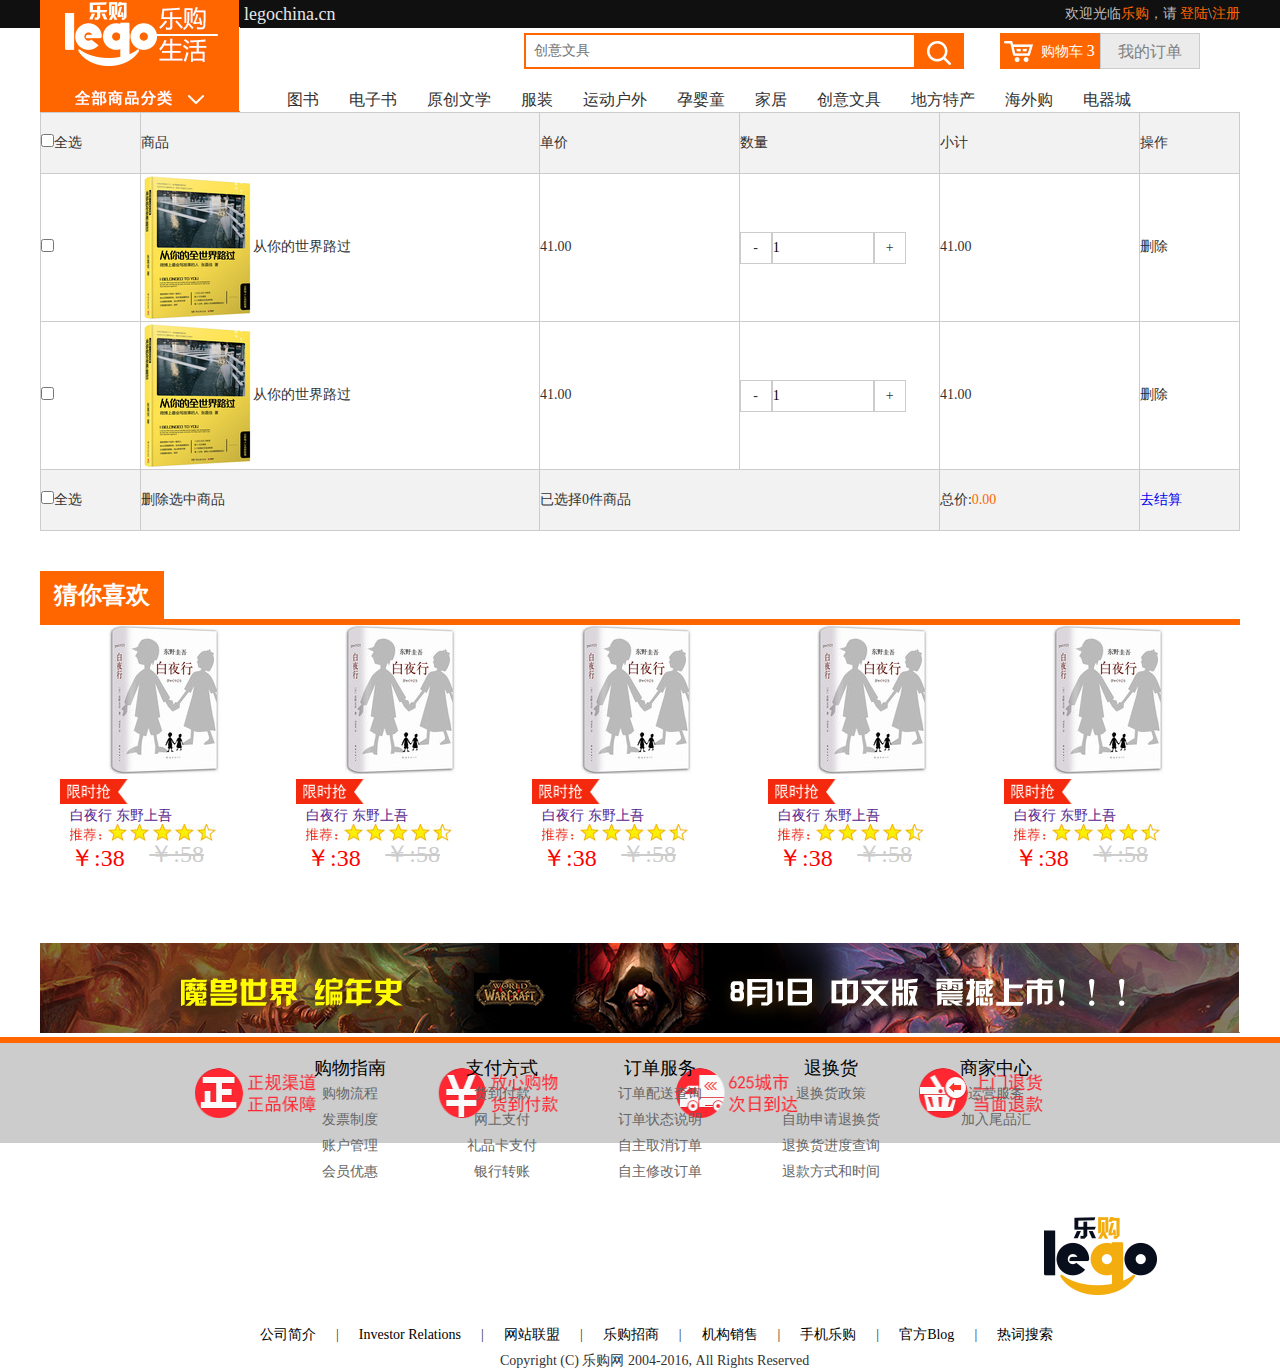
<file: shopcart.html>
<!DOCTYPE html>
<html lang="en">

<head>
    <meta charset="UTF-8">
    <meta name="viewport" content="width=device-width, initial-scale=1.0">
    <title>乐购商城-购物车页面

    </title>
    <!-- 引入重置样式 -->
    <link rel="stylesheet" href="./css/normalize.css">
    <!-- 引入公共样式 -->
    <link rel="stylesheet" href="./css/global.css">
    <!-- 引入放大镜的样式 -->
    <link rel="stylesheet" href="./css/magnifier.css">

    <!-- 引入当前文件样式 -->
    <!-- <link rel="stylesheet" href="./css/index.css"> -->
    <link rel="stylesheet" href="./css/shopcart.css">
    <style>

    </style>

</head>

<body style="margin-bottom: 100px;">
    <!-- 头部 -->
    <header>
        <div class="top">
            <div class="lg-container clearfix">
                <!-- logo -->
                <h1>
                    <a href="index.html">
                        <img src="./images/logo.jpg" alt="">
                    </a>
                </h1>
                <div class="txturl fl">
                    legochina.cn
                </div>
                <div class="logintxtbox fr">
                    欢迎光临<a href="#">乐购</a>，请 <a href="#">登陆</a>\<a href="#">注册</a>
                </div>
            </div>
        </div>
        <!-- 搜索区域 -->
        <div class="searchbox lg-container mt4 clearfix">
            <div class="cartorder fr">
                <a href="#" class="fl">购物车 <i>3</i></a>
                <a href="#" class="fl">我的订单</a>
            </div>
            <form action="#" class="fr">
                <input type="text" name="" class="fl" placeholder="创意文具">
                <input type="submit" value="" class="fl">
            </form>
        </div>
        <!-- 导航 -->
        <nav class="lg-container clearfix">
            <ul class="fr">
                <li><a href="#">图书</a></li>
                <li><a href="#">电子书</a></li>
                <li><a href="#">原创文学</a></li>
                <li><a href="#">服装</a></li>
                <li><a href="#">运动户外</a></li>
                <li><a href="#">孕婴童</a></li>
                <li><a href="#">家居</a></li>
                <li><a href="#">创意文具</a></li>
                <li><a href="#">地方特产</a></li>
                <li><a href="#">海外购</a></li>
                <li><a href="#">电器城</a></li>

            </ul>
        </nav>
    </header>
    <!-- 购物车区域 -->
    <section id="shopcartarea" class="lg-container">
        <table>
            <!-- 标题行 -->
            <thead>
                <tr>
                    <td width="100">
                        <input type="checkbox" class="selall">全选
                    </td>
                    <td width="400">
                        商品
                    </td>
                    <td width='200'>
                        单价
                    </td>
                    <td width="200">
                        数量
                    </td>
                    <td width="200">
                        小计
                    </td>
                    <td width="100">
                        操作
                    </td>
                </tr>
            </thead>
            <!-- 表格主体 -->
            <tbody>
                <tr>
                    <td>
                        <input type="checkbox" class="singlechk">
                    </td>
                    <td>
                        <img src="./images/index08_05.jpg" alt="">从你的世界路过
                    </td>
                    <td class="singleprice">
                        41.00
                    </td>
                    <td>
                        <a class="reducebtn fl">-</a>
                        <input type="text" value="1" class="count fl">
                        <a class="addbtn fl">+</a>
                    </td>
                    <td class="singleTotalPrice">
                        41.00
                    </td>
                    <td>
                        <a class="delbtn">删除</a>
                    </td>
                </tr>
                <tr>
                    <td>
                        <input type="checkbox" class="singlechk">
                    </td>
                    <td>
                        <img src="./images/index08_05.jpg" alt="">从你的世界路过
                    </td>
                    <td class="singleprice">
                        41.00
                    </td>
                    <td>
                        <a class="reducebtn fl">-</a>
                        <input type="text" value="1" class="count fl">
                        <a class="addbtn fl">+</a>
                    </td>
                    <td class="singleTotalPrice">
                        41.00
                    </td>
                    <td>
                        <a class="delbtn">删除</a>
                    </td>
                </tr>
            </tbody>
            <!-- 表格尾部 -->
            <tfoot>
                <tr>
                    <td>
                        <input type="checkbox" class="selall">全选
                    </td>
                    <td>
                        <a class="delallbtn">删除选中商品</a>
                    </td>
                    <td colspan="2">
                        已选择<span class="totalnum">0</span>件商品
                    </td>

                    <td>
                        总价:<span class="totalprice cf60">0.00</span>
                    </td>
                    <td>
                        <a href="#">去结算</a>
                    </td>
                </tr>
            </tfoot>
        </table>


    </section>
       <!-- 猜你喜欢 -->
       <section id="item" class="lg-container">
        <div class="brd6 title">
            <h3 class="f24 cfff tc">猜你喜欢</h3>
        </div>
        <div class="itemmiddle clearfix">
            <ul class="fr">
                <script>
                    for (let i = 0; i < 5; i++) {
                        document.write(`
                        <li><a href="">
                            <img src="./images/baiyexing.jpg" alt="">
                            <img src="./images/index05_18.jpg" alt="" style="width: 73px;height: 25px;">
                            <p class="ml10">白夜行  东野上吾</p>
                            <img src="./images/wujiaoxing_03.jpg" class="ml10">
                            <p class="cr f24 ml10">￥:38</p>
                            <del class="cc f24">￥:58</del></a>
                        </li>
                        `)

                    }
                </script>
            </ul>
            <div class="picture">
                <img src="./images/moshou_03.jpg" alt="">
            </div>
        </div>
    </section>
     <!-- 页尾 -->
     <footer>
        <hr>
        <div class="footertop tc clearfix container">
            <img src="./images/222_11.png">
            <img src="./images/222_13(1).png" alt="">
            <img src="./images/222_15.png" alt="">
            <img src="./images/222_17.png">
        </div>
        <div class="footermiddle fr tc clearfix">
            <ul>
                <li class="f18">购物指南</li>
                <li><a href="#">购物流程</a></li>
                <li><a href="#">发票制度</a></li>
                <li><a href="#">账户管理</a></li>
                <li><a href="#">会员优惠</a></li>
            </ul>
            <ul>
                <li class="f18">支付方式</li>
                <li><a href="#">货到付款</a></li>
                <li><a href="#">网上支付</a></li>
                <li><a href="#">礼品卡支付</a></li>
                <li><a href="#">银行转账</a></li>
            </ul>
            <ul>
                <li class="f18">订单服务</li>
                <li><a href="#">订单配送查询</a></li>
                <li><a href="#">订单状态说明</a></li>
                <li><a href="#">自主取消订单</a></li>
                <li><a href="#">自主修改订单</a></li>
            </ul>
            <ul>
                <li class="f18">退换货</li>
                <li><a href="#">退换货政策</a></li>
                <li><a href="#">自助申请退换货</a></li>
                <li><a href="#">退换货进度查询</a></li>
                <li><a href="#">退款方式和时间</a></li>
            </ul>
            <ul>
                <li class="f18">商家中心</li>
                <li><a href="#">运营服务</a></li>
                <li><a href="#">加入尾品汇</a></li>
            </ul>
            <img src="./images/logo_00.png" alt="">
        </div>
        <div class="footerbottom clearfix">
            <ul class="fr">
                <li><a href="#">公司简介</a></li>
                <li>|</li>
                <li><a href="#">Investor Relations</a></li>
                <li>|</li>
                <li><a href="#">网站联盟</a></li>
                <li>|</li>
                <li><a href="#">乐购招商</a></li>
                <li>|</li>
                <li><a href="#">机构销售</a></li>
                <li>|</li>
                <li><a href="#">手机乐购</a></li>
                <li>|</li>
                <li><a href="#">官方Blog</a></li>
                <li>|</li>
                <li><a href="#">热词搜索</a></li>
            </ul>
            <div>Copyright (C) 乐购网 2004-2016, All Rights Reserved</div>
        </div>
    </footer>






    <script src="./lib/jquery.min.js"></script>
    <script src="./js/shopcart.js"></script>




</body>

</html>
</file>
<file: css/global.css>
@charset "UTF-8";
body{
    font-family: SimHei;
    font-size: 14px;
    color: #333333;
}
*{
    margin: 0;
    padding: 0;
    border: 0;
    outline: none;
}
/* 版心 */
.lg-container{
  width: 1200px;
  margin: 0 auto;
}
.fl{
    float: left;
}
.fr{
    float: right;
}
.clearfix:after{
    content: "";
    height: 0;
    display: block;
    clear: both;
    zoom:1 ;
}
a{
    text-decoration: none;
}
ul{
   list-style: none; 
}
.mt4{
    margin-top: 4px;
}
.ml4{
    margin-left: 4px;
}
.m10{
    margin: 10px 10px;
}
.ml10{
    margin-left: 10px;
}
.m6{
    margin: 6px 10px;
}
.mt20{
    margin-top: 20px;
}
.mt10{
    margin-top: 10px;
}
.mt40{
    margin-top: 40px;
}
.mt70{
    margin-top: 70px;
}
.mb8{
    margin-bottom: 8px;
}
.mt4{
    margin-top: 4px;
}
.pl22{
    padding-left: 22px;
}
.pl10{
    padding-left: 10px;
}
.f24{
    font-size: 24px;
}
.f30{
    font-size: 30px;
}
.f18{
    font-size: 18px;
}
.f16{
    font-size: 16px;
}
.f14{
    font-size: 14px;
}
.f12{
    font-size: 12px;
}
.c42{
    color: #f4290d;
}
.cf60{
    color: #ff6600;
}
.cr{
    color: red;
}
.cc{
    color: #cccccc;
}
.cfff{
    color: #fff;;
}
.c66{
    color: #666666;
}
.c4d{
    color: #4d4d4d;
}
.c64{
    olor: #646464;
}
.c0{
    color: black;
}
.c80{
    color: #808080;
}
.c81{
    color: #818181;
}
.ca6{
    color: #a6a6a6;
}
.cf4{

    color: #f4b212;
}
.c34{
    color: #343434;
}
.c6c{
    color: #6c6c6c;
}
.c4c{
    color: #4c4c4c;
}
.fe{
    color: #fefefe;
}
.bgcf6{
    background-color: #ff6600;
}
.bgcfb3{
    background-color: #b3b3b3;
}
.c333{
    color: #333;;
}
.tl{
    text-indent: 10px;
}
.tc{
    text-align: center;
}
.cur{
    cursor: pointer;
}
.pad8{
    padding: 8px;
}
.brd6{
    border-bottom:6px solid #f60 ;
}
/* 头部*/
header{
    height: 112px;
}
header .top{
    height: 28px;
    line-height: 28px;
    background-color: #101010;
}
header .top div:first-child{
    position: relative;
}
/* logo */
header .top div:first-child{
    position: relative;
}
header .top h1{
    position: absolute;
    top: -20px;
}

header .top .txturl{
    color: #e6e6e6;
    font-size: 18px;
    text-indent: 204px;
}
header .top .logintxtbox{
    color: #bfbfbf;
}
header .top .logintxtbox a{
    color: #ff6600;
}
/* 搜索 */
header .searchbox{
    margin: 5px 0;
}
header .searchbox .cartorder a{
    text-align: center;
}
header .searchbox form{
    width: 440px;
	height: 36px;
	background-color: #ffffff;
    border: solid 2px #ff6600;
    box-sizing: border-box;
}
header .searchbox form input:first-child{
    width: 388px;
    height: 32px;
    text-indent: 8px;
}
/* 提交按钮 */
header .searchbox form input:last-child{
    width: 48px;
    height: 32px;
    cursor: pointer;
    background: url(../images/bgicon.png) no-repeat;
}
/*------------ 购物车和订单---------  */
header .searchbox .cartorder{
  width: 200px;
  height: 36px;
  margin-left: 36px;
}
header .searchbox .cartorder a{
    width: 100px;
    height: 36px;
    line-height: 36px;
    text-align: center;
}
/* 购物车 */
header .searchbox .cartorder a:first-child{
    text-indent: 36px;
    color: #ffffff;    
    background: url(../images/bgicon.png) no-repeat 0px -42px #ff6600;

}
header .searchbox .cartorder a:first-child i{
    font-style: normal;
    font-size: 16px;
}
header .searchbox .cartorder a:last-child{
    color: #808080;
    font-size: 16px;
    background-color: #ebebeb;
    border: solid 1px #cccccc;
    width: 100px;         
    box-sizing: border-box;
}
/* 导航栏 */
header nav ul{
    margin-right: 109px;
    margin-top: 14px;
}
header nav ul li{
    float: left;
    line-height: 24px;
    margin-left: 30px;
    font-size: 16px;
}
header nav ul li a{
    color: #323232;
}
/* banner区域 */
#banner{
    height: 420px;
    /* background-color:skyblue; */
}
/* 左边的ul */
#banner .list{
    width: 200px;
    height: 420px;
    background-color: #ccc;
    position: relative; 
}
#banner .list li{
    line-height: 28px;
}

 #banner .list li:hover .menu{
    display: block;
} 

#banner .list li .menu{
    position: absolute;
    left: 200px;
    top: 0;
    width: 580px;
    height: 420px;
    background-color: #fff;
    display: none;
    border: 1px solid #f60;
    z-index: 101;
}
#banner .list li p:hover{
    width: 180px;
    background-color: #ffffff;
    border-color: #f60;
    border-right:0 ;
}

#banner .list li p{
    position: relative;
    z-index: 102;
    border: solid 1px transparent;
    padding-left: 20px;
}
#banner .list li a{
    color: #1a1a1a;
    font-family: MicrosoftYaHei;
} 
#banner .list li div li{
   float: left;
   margin-left: 36px;
}
#banner .list li .menu .box li:first-child{
    margin-left: 36px;
 }
#banner .list li .menu .box li{
   margin: 0 10px;
}
#banner .list li .menu span{
    margin:0 36px;
    color: #ff6600;
    margin-bottom: 6px;
 } 


/* 右边的轮播 */
#banner .slidebox{
    width: 1000px;
    height: 420px;
}

/* 回到顶部样式 */
#onlinechat{
    width: 30px;
	height: 50px;
    position: fixed;
    top:70%;
    right: 20px;
}
#onlinechat a{
    display: none;
}
/* 楼层卷动 */
.floornav{
    position: fixed;
    top: 50%;
    
    margin-top: -100px;
    left: 50%;
    margin-left: -670px;
    width: 40px;
    height: 200px;
    
}
.floornav ul{
    background-color: #F2F2F2;
}
.floornav ul li{
    padding-left: 40px;
    height: 40px;
    background: url(../images/fix_box_icon_160622.png) no-repeat;
    overflow: hidden;
    text-align: center;
    line-height: 40px;
    color: #fff;
}
.floornav ul li.bg2{
   background-position-y:-80px ;
}
.floornav ul li.bg3{
    background-position-y:-160px ;
 }
 .floornav ul li.bg4{
    background-position-y:-200px ;
 }
 .floornav ul li.bg5{
    background-position-y:-320px ;
 }
/* 顶部下滑固定 */
.searchboxs{
    position: fixed;
    top: 0;
    left: 0;
    z-index: 99999;
    display: none;
}
header .searchboxs{
    width: 100%;
    height: 50px;
    line-height: 50px;
    background-color: yellow;
}
header .searchboxs img{
    width: 100px;
    height: 50px;
    margin-left: 300px;
}
header .searchboxs form{
    width: 440px;
    height: 36px;
    margin: 8px 280px 8px 0;
	background-color: #ffffff;
    border: solid 2px #ff6600;
    box-sizing: border-box;
}
header .searchboxs form input:first-child{
    width: 388px;
    height: 32px;
    text-indent: 8px;
}
/* 提交按钮 */
header .searchboxs form input:last-child{
    width: 48px;
    height: 32px;
    cursor: pointer;
    background: url(../images/bgicon.png) no-repeat;
}
header .searchboxs .cartorder{
    width: 200px;
    height: 36px;
    margin-left: 36px;
  }
/* 顶部下滑固定------------结束 */
/* 页尾 */
footer{
    position: relative;
}
.footertop{
    height: 100px;
    background-color: #ccc;
    border-top: 6px solid #ff6600;
}
.footertop img{
    width: 127px;
    height: 50px;
    margin: 25px 76px 25px 34px;
}
.footermiddle{
    position: absolute;
    left: 274px;
    bottom: -200px;
}
.footermiddle ul{
    float: left;
    margin: 40px 40px;
}
.footermiddle ul li{
    line-height: 26px;
    color: #000000;
}
.footermiddle ul li a{
    color: #666666;
}
.footermiddle img{
    margin: 40px 40px;
}
.footerbottom{
    position: absolute;
    left: 250px;
    bottom: -200px;
    /* margin-top: 26px; */
}
.footerbottom ul li{
    float: left;
    margin: 0 10px;
}
.footerbottom ul li a{
    color: #000000;
}
.footerbottom div{
    position: absolute;
    top: 26px;
    left: inherit;
    /* margin: 0px 208px; */
}
</file>
<file: css/magnifier.css>
@charset "utf-8";
*{
	margin: 0;
	padding: 0;
}
ul li{
	list-style: none;
}
img{
	border: 0;
}
/* 垂直居中 */
.small-img{
	display: flex;
	align-items:center;
	justify-content: center;
}
.clearfix:before,
.clearfix:after{
  display: table;
  line-height: 0;
  content: "";
}
.magnifier{
	width: 500px;
	position: relative;
	margin-left: 20px;
}
.magnifier-container{
	width: 500px;
	height: 500px;
	overflow: hidden;
	position: relative;
	border: 1px solid #ddd;
}
.move-view{
	width: 100px;
	height: 100px;
	position: absolute;
	background-image: url('../images/move-box.png');
}
.images-cover{
	height: 100%;
	width: 100%;
	position: relative;
}
.images-cover img{
	position: absolute;
}
.magnifier-assembly{
	height: 92px;
	overflow: hidden;
	position: relative;
	padding-left: 30px;
	padding-right: 30px;
}
.magnifier-btn{
	position: absolute;
	font-family: "宋体";
	width: 100%;
	top: 50%;
	left: 0;
	margin-top: -40px;
}
.magnifier-btn span{
	line-height: 80px;
	height: 80px;
	width: 20px;
	background-color: #6e6e6e;
	color: #fff;
	display: block;
	z-index: 9998;
	text-align: center;
	font-size: 20px;
	cursor: pointer;
	border-radius: 3px;
}
.magnifier-btn .magnifier-btn-left{
	float: left;
}
.magnifier-btn .magnifier-btn-right{
	float: right;
}
.magnifier-line{
	position: relative;
	overflow: hidden;
	height: 92px;
}
.magnifier-line ul{
	display: block;
	font-size: 0;
	width: 10000%;
	position: absolute;
	left: 0;
	z-index: 9997;
}
.magnifier-line li{
	float: left;
	width: 100px;
	cursor: pointer;
}
.magnifier-line ul > .active .small-img{
	border-color: #bbb;
}
.small-img{
	height: 78px;
	padding: 1px;
	margin: 5px;
	overflow: hidden;
	border: 1px solid #ddd;
	text-align: center;
}
.small-img img{
	max-width: 100%;
	max-height: 100%;
}
.magnifier-view{
	width: 100%;
	height: 100%;
	position: absolute;
	right: -105%;
	top: 0;
	z-index: 9999;
	background-color: #fff;
	display: none;
	overflow: hidden;
}
.magnifier-view img{
	display: block;
}
.animation03{
	transition: all 0.3s ease-in 0.1s;
	-ms-transition: all 0.3s ease-in 0.1s;
	-moz-transition: all 0.3s ease-in 0.1s;
	-webkit-transition: all 0.3s ease-in 0.1s;
	-o-transition: all 0.3s ease-in 0.1s;
}
</file>
<file: css/index.css>
/* 今日推荐 */

#recommend hr{
    width: 1200px;
	height: 6px;
	background-color: #ff6600;
}
#recommend .re-com{
    width: 1188px;
    height: 500px;
    text-align: center;
    margin-left: 4px;
    border: 1px solid #ff6600;
    border-top: transparent;
}
#recommend .re-com ul li{
    width: 196px;
    height: 248px;
    float: left;
    border: 1px solid #ff6600;
}
#recommend .re-com ul li img:first{
    width: 150px;
	height: 150px;
}
#recommend .re-com ul li img:not(:first-child){
    float: left;
    width: 73px;
	height: 25px;
}
#recommend .re-com ul li p{
    float: left; 
}

/*电子书  */
#ebook{
    position: relative;
}
#ebook .ebooktop{
    position: relative;
}
#ebook .ebooktop ul{
    position: absolute;
    top: -4px;
    right: 296px;
}
#ebook .ebooktop ul li{
    width: 98px;
    height: 34px;
    line-height: 34px;
    float:left;
    margin-right: 0;
    font-size: 18px;
    color: #333333;
}
#ebook .ebooktop ul li.active{
    color: #fff;
    background-color: #ff6600;
}
#ebook hr{
    width: 904px;
	height: 6px;
	background-color: #ff6600;
}
/* 左边部分 */
#ebook .ebookleft{
    display: none;
}
#ebook .cur{
    display: block;
}
#ebook .ebookleft .title{
    width: 238px;
	height: 440px;
	background-color: #dff2d4;
}
#ebook .ebookleft .title ul {
    float: left;
    margin:18px 5px 0;
}
#ebook .ebookleft .title ul li{
    margin-top: 14px;
}
#ebook .ebookleft .title ul li a{
    color: #333333;
}
#ebook .ebookleft{
    position: relative; 
}
#ebook .ebookleft .lunbo{
    width: 666px;
    height: 434px;
    position: absolute;
    top: 0px;
    left: 238px;
}
#ebook .ebookleft .lunbo>ul>li{
    float: left;
    width: 166px;
    height: 220px;
    border-left:2px solid #ccc;
    border-bottom:2px solid #ccc; 
    box-sizing: border-box;
}
#ebook .ebookleft .lunbo ul li:first-child{
    width: 332px;
}
#ebook .ebookleft .lunbo > ul > li:nth-child(3),
#ebook .ebookleft .lunbo > ul > li:nth-child(7){
    border-right:1px solid #ccc ;
}
#ebook .ebookleft .lunbo > ul > li:nth-child(4n) {
    border-right: 2px solid #ccc;
}
#ebook .ebookleft .lunbo .book{
    position: relative;
}
#ebook .ebookleft .lunbo .book p{
    line-height: 20px;
}
#ebook .ebookleft .lunbo .book del{
    position: absolute;
    left: 40px;
    bottom: 13px;
}
/* 电子书右边部分 */
#ebook .ebookright{
    width: 280px;
    height: 440px;
    border: 2px solid #cccc;   
    position: absolute;
    bottom: 2px;
    right: 0px;
}
#ebook .ebookright h3{
    color: #808080;
    line-height: 38px;
}
#ebook .ebookright ul{
    position: relative;
}
#ebook .ebookright ul li{
    line-height: 40px;
    border-bottom: 2px solid #cccc;
}
#ebook .ebookright ul li:last-child{
   border: 0;
}
#ebook .ebookright ul li span{
    position: absolute;
    left: 10px;
}
#ebook .ebookright ul li div p{
    line-height: 20px;
}
#ebook .ebookright ul li div{
    display: none;
}
#ebook .ebookright ul li div.cur{
    display: block;
}
#ebook .ebookright ul li .ftitle{
    display: none;
}
/* 服装部分 */
/* 服装交互 */
#cloth .clothbottom{
    display: none;
}
#cloth .clothbottom.cur{
    display: block;
}
#cloth{
    position: relative;
}
.clothtop ul li {
    width: 98px;
    height: 34px;
    line-height: 34px;
    float: left;
    margin-right: 0;
    font-size: 18px;
    color: #333333;
}
.clothtop ul{
    position: absolute;
    top: -4px;
    right: 0px;
}
.clothtop ul li.active{
    color: #fff;
    background-color: #ff6600;
}

/* 标题以下部分 */
.clothbottom .ltitle{
    width: 238px;
	height: 520px;
    background-color: #dff2d4;
}
 .clothbottom .ltitle ul{
    float: left;
   margin: 12px 28px 0 0;
}
 .clothbottom .ltitle ul li{
    line-height: 30px;
}
 .clothbottom .ltitle ul li:not(:first-child){
    margin-top: 14px;
}
 .clothbottom .ltitle ul li a{
    color: #333333;
}
/* 轮播中间那一部分 */
.clothbottom{
    position: relative;
}
.clothmiddle .tbox{
    position: absolute;
    left: 238px;
    top: 0;
}
.clothmiddle .tbox li{
    width: 175px;
    height: 342px;
    float: left;
    border:1px solid #cccccc;
}
.clothmiddle .tbox li:first-child{
    width: 424px;
	height: 342px;
	background-color: #838383;
	border: solid 2px #cccccc;
}
.clothmiddle .tbox li:last-child{
    border-right: 2px solid #cccc;
}
/* 中间 */
.clothmiddle .mbox{
    position: absolute;
    top: 342px;
    left: 239px; 
}
.clothmiddle .mbox li{
    width: 175px;
    height: 178px;
    float: left;
    border: 1px solid #cccccc;
    border-bottom: 2px solid #cccc;

}   
.clothmiddle .mbox li:first-child{
    width: 424px;
}
.clothmiddle .mbox li:last-child{
    border-right: 2px solid #cccc;
}
/* 底部 */
.bbox{  
    position: absolute; 
    bottom: -42px;
    left: 0;
}
.bbox li{
    width: 110px;
    height: 40px;
    float: left;
  
     margin: 0 9px;
}
.bbox li img{
    width: 110px;
    height: 40px;
}

/* 户外运动 */
#sport{
    position: relative;
}
/* 户外运动交互 */
#sport .clothbottom{
    display: none;
}
#sport .cur{
    display: block;
}
/* 童装*/
#childcloth{
    position: relative;
}
/* 户外运动交互 */
#childcloth .clothbottom{
    display: none;
}
#childcloth .cur{
    display: block;
}
/* 家居日用 */
.total{
    position: relative;
}
#house .total .lefthouse img{
    width: 484px;
	height: 498px;
    border: solid 2px #cccccc;
    border-bottom:none
}
#house .total .righthouse ul:first-child{
    position: absolute;
    top: 0px;
    right: 0px;
    box-sizing: border-box;
}
#house .total .righthouse ul:first-child li{
    float: left;
    border: solid 1px #cccccc;
}
#house .total .righthouse ul:first-child li img{
    width: 176px;
    height: 340px;
}
#house .total .righthouse ul:first-child li:last-child{
    border-right: solid 2px #cccccc;
}
#house .total .righthouse ul:last-child{
    position: absolute;
    bottom: 3px;
    right: 0;
}
#house .total .righthouse ul:last-child li{
    float: left;
    border: solid 1px #cccccc;
    border-bottom: solid 2px #cccccc;
}
#house .total .righthouse ul:last-child li:last-child{
    border-right: solid 2px #cccccc;
}
#house .total .righthouse ul:last-child li img{
    width: 176px;
    height: 157px;
}
/* 推广商品 */
#spread .promotion li{
	width: 214px;
    height: 300px;
    float: left;
    margin: 11px;

}
#spread .promotion li div{
    width: 150px;
    height: 242px;
    margin: 26px 0 0 30px ;
}
#spread .promotion li .middle{
    width: 139px;
    height: 30px;
    margin: 5px 0;
}
#spread .promotion li div p:last-child{
position: relative;
}
#spread .promotion li div p:last-child span{
    position: absolute;
    left: 40px;
    bottom: 10px;
}
</file>
<file: css/shopcart.css>
#shopcartarea table{
    width: 100%;
    border-collapse: collapse;
}
#shopcartarea table,td{
    border: 1px solid #ccc;
}

#shopcartarea table thead tr,
#shopcartarea table tfoot tr{
    line-height: 60px;
    background-color: #f2f2f2;
}

#shopcartarea table tbody img{
    vertical-align: middle;
}
#shopcartarea table tbody .reducebtn,
#shopcartarea table tbody .addbtn
{
    width: 30px;
    height: 30px;
    line-height: 30px;
    border: 1px solid #ccc; 
    text-align: center;   
    cursor: pointer;
    user-select: none;
}

#shopcartarea table tbody .count{
    width: 100px;
    height: 30px;
    border: 1px solid #ccc;    
}
/* 猜你喜欢 */
#item{
    margin-top: 40px;
}
#item .title h3{
    width: 124px;
    height: 48px;
    line-height: 48px;
	background-color: #ff6600;
}
#item .itemmiddle ul li{
    width: 210px;
    height: 258px;
    float: left;
    margin-right: 26px;
    position: relative;
}
#item .itemmiddle ul li img:first-child{
    width: 150px;
	height: 150px;
    margin-left: 30px;
}
#item .itemmiddle ul li del{
   position: absolute;
   bottom: 14px;
   right: 66px;
}
#item .picture img{
    margin: 60px 0  0 0;
}
</file>
